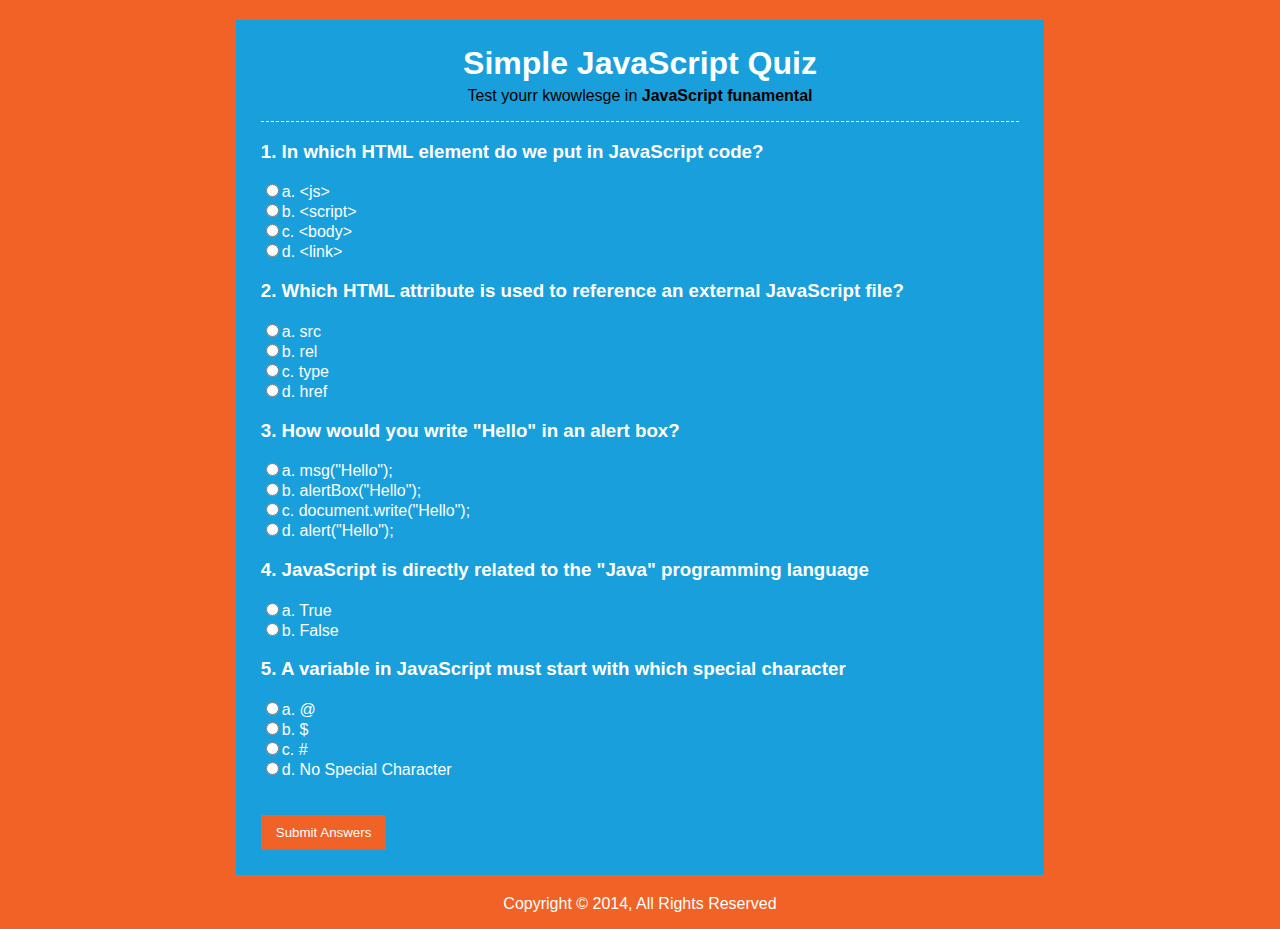
<file: proj_1/index.html>
<!DOCTYPE html>
<html lang="en">
  <head>
    <meta charset="UTF-8" />
    <meta http-equiv="X-UA-Compatible" content="IE=edge" />
    <meta name="viewport" content="width=device-width, initial-scale=1.0" />
    <link rel="stylesheet" href="./styles.css" />
    <title>Simple Quiz</title>
  </head>
  <body>
    <div id="container">
      <header>
        <h1>Simple JavaScript Quiz</h1>
        <p>Test yourr kwowlesge in <strong>JavaScript funamental</strong></p>
      </header>
      <section>
        <div id="results"></div>
        <form name="quiz-form" onsubmit="return submitAnswers()">
          <h3>1. In which HTML element do we put in JavaScript code?</h3>
          <input type="radio" name="q1" value="a" id="q1a" />a. &lt;js&gt;<br />
          <input type="radio" name="q1" value="b" id="q1b" />b.
          &lt;script&gt;<br />
          <input type="radio" name="q1" value="c" id="q1c" />c. &lt;body&gt;<br />
          <input type="radio" name="q1" value="d" id="q1d" />d. &lt;link&gt;<br
          / >

          <h3>
            2. Which HTML attribute is used to reference an external JavaScript
            file?
          </h3>
          <input type="radio" name="q2" value="a" id="q2a" />a. src<br />
          <input type="radio" name="q2" value="b" id="q2b" />b. rel<br />
          <input type="radio" name="q2" value="c" id="q2c" />c. type<br />
          <input type="radio" name="q2" value="d" id="q2d" />d. href<br />

          <h3>3. How would you write "Hello" in an alert box?</h3>
          <input type="radio" name="q3" value="a" id="q3a" />a. msg("Hello");<br />
          <input type="radio" name="q3" value="b" id="q3b" />b.
          alertBox("Hello");<br />
          <input type="radio" name="q3" value="c" id="q3c" />c.
          document.write("Hello");<br />
          <input type="radio" name="q3" value="d" id="q3d" />d.
          alert("Hello");<br />

          <h3>
            4. JavaScript is directly related to the "Java" programming language
          </h3>
          <input type="radio" name="q4" value="a" id="q4a" />a. True<br />
          <input type="radio" name="q4" value="b" id="q4b" />b. False<br />

          <h3>
            5. A variable in JavaScript must start with which special character
          </h3>
          <input type="radio" name="q5" value="a" id="q5a" />a. @<br />
          <input type="radio" name="q5" value="b" id="q5b" />b. $<br />
          <input type="radio" name="q5" value="c" id="q5c" />c. #<br />
          <input type="radio" name="q5" value="d" id="q5d" />d. No Special
          Character<br />
          <br /><br />
          <input type="submit" value="Submit Answers" />
        </form>
      </section>
    </div>
    <footer>
      <p>Copyright &copy; 2014, All Rights Reserved</p>
    </footer>
    <script src="./src/main.js"></script>
  </body>
</html>
</file>
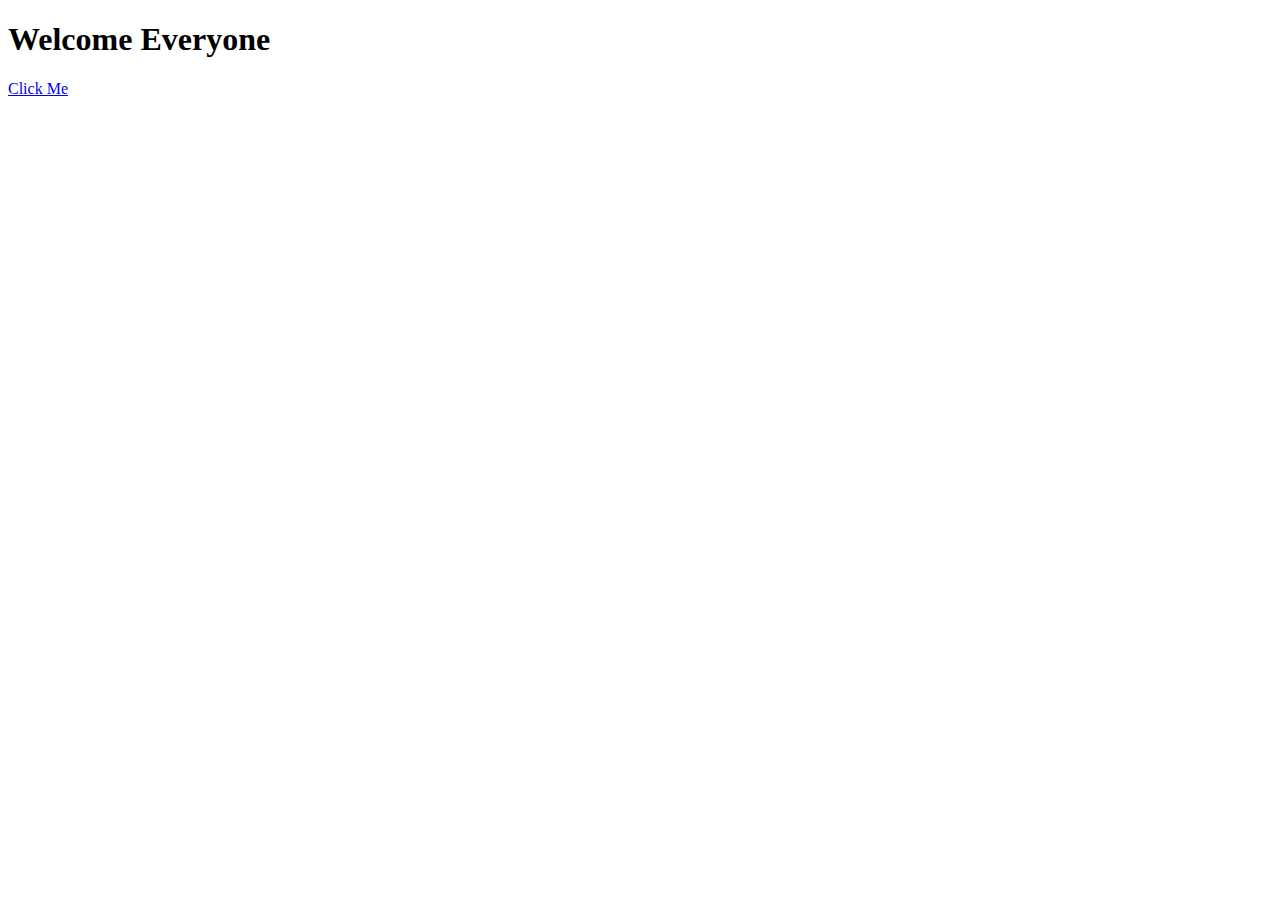
<file: proj_2/index.html>
<!DOCTYPE html>
<html lang="en">
  <head>
    <meta charset="UTF-8" />
    <meta http-equiv="X-UA-Compatible" content="IE=edge" />
    <meta name="viewport" content="width=device-width, initial-scale=1.0" />
    <link rel="stylesheet" href="./styles.css" />
    <script
      src="https://code.jquery.com/jquery-3.6.0.js"
      integrity="sha256-H+K7U5CnXl1h5ywQfKtSj8PCmoN9aaq30gDh27Xc0jk="
      crossorigin="anonymous"
    ></script>
    <script src="./src/main.js"></script>
    <title>Project 2</title>
  </head>
  <body>
    <h1>Welcome Everyone</h1>
    <a href="#" class="my-link">Click Me</a>
  </body>
</html>
</file>
<file: proj_1/styles.css>
body {
  background: #f06226;
  color: white;
  font-family: Arial, Helvetica, sans-serif;
}

#container {
  width: 60%;
  background: #199fdb;
  margin: 20px auto;
  overflow: auto;
  padding: 25px;
}

header {
  text-align: center;
  border-bottom: #fff dashed 1px;
}

header h1 {
  margin: 0;
  padding: 0;
}

header p {
  padding: 0;
  margin-top: 5px;
  color: black;
}

section {
  min-height: 400px;
}

footer {
  text-align: center;
}

input[type="submit"] {
  background: #f06226;
  border: 0;
  color: #fff;
  padding: 10px 15px;
  cursor: pointer;
}

#results h3 {
  background: #f06226;
  padding: 10px;
  margin: 10px 0;
}

#results span {
  color: black;
  font-weight: bold;
}
</file>
<file: proj_2/styles.css>
.red {
  color: red;
}

.green {
  color: green;
}
</file>
